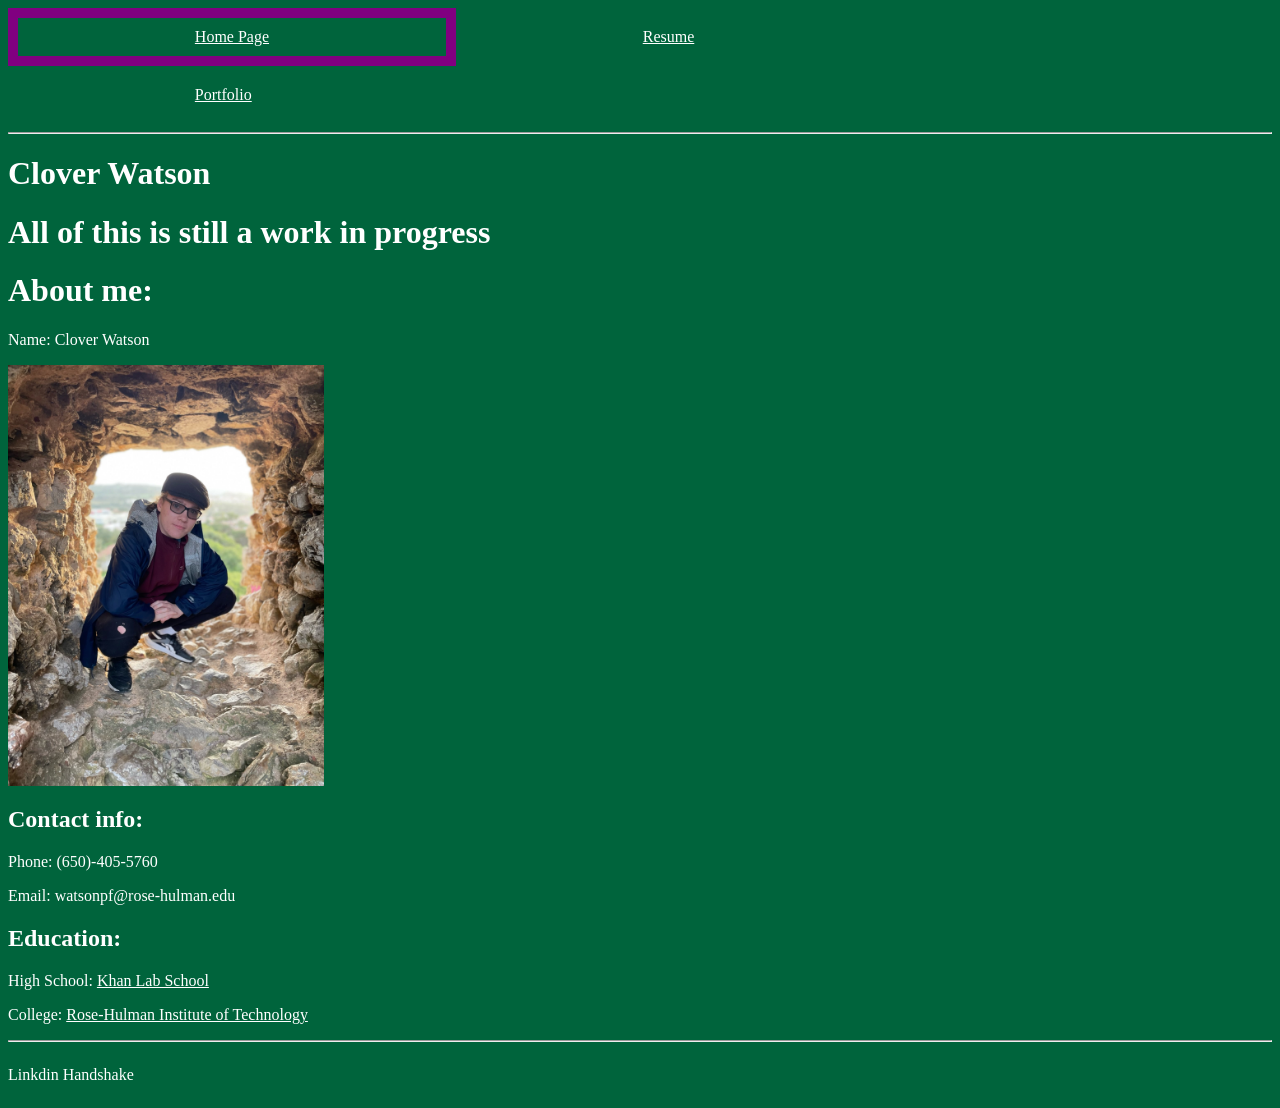
<file: index.html>
<html>
    <head>
        <title>Home Page</title>
        <link rel="stylesheet" href="./styles/styles.css">
    </head>
    
    <body>
        <header>
            <div class="nav">
                <p class=""><a href="./index.html" class="pageon">Home Page</a></p>
                <p class=""><a href="./resume.html" class="noton">Resume</a></p>
                <p class=""><a href="./portfolio.html" class="noton">Portfolio</a></p>
            </div>

            <div class="break"></div>
        </header>

        <hr>

        <h1>Clover Watson</h1>

        <main>
            <h1>All of this is still a work in progress</h1>
            <h1>About me:</h1>
            
            <p class="indent">Name: Clover Watson</p>
            
            <img src="resources/clover-image.jpg" id="pic-of-me" class="indent">

            <h2 class="indent">Contact info:</h2>
            <p class="double-indent">Phone: (650)-405-5760</p>
            <p class="double-indent">Email: watsonpf@rose-hulman.edu</p>

            <h2 class="indent">Education:</h2>
            <p class="double-indent">High School: <a href="https://khanlabschool.org/">Khan Lab School</a></p>
            <p class="double-indent">College: <a href="https://www.rose-hulman.edu/">Rose-Hulman Institute of Technology</a></p>
        </main>

        <hr>

        <footer>
            <div class="links">
                <p><a>Linkdin</a></p>
                <p><a>Handshake</a></p>
            </div>
        </footer>
    </body>
</html>
</file>
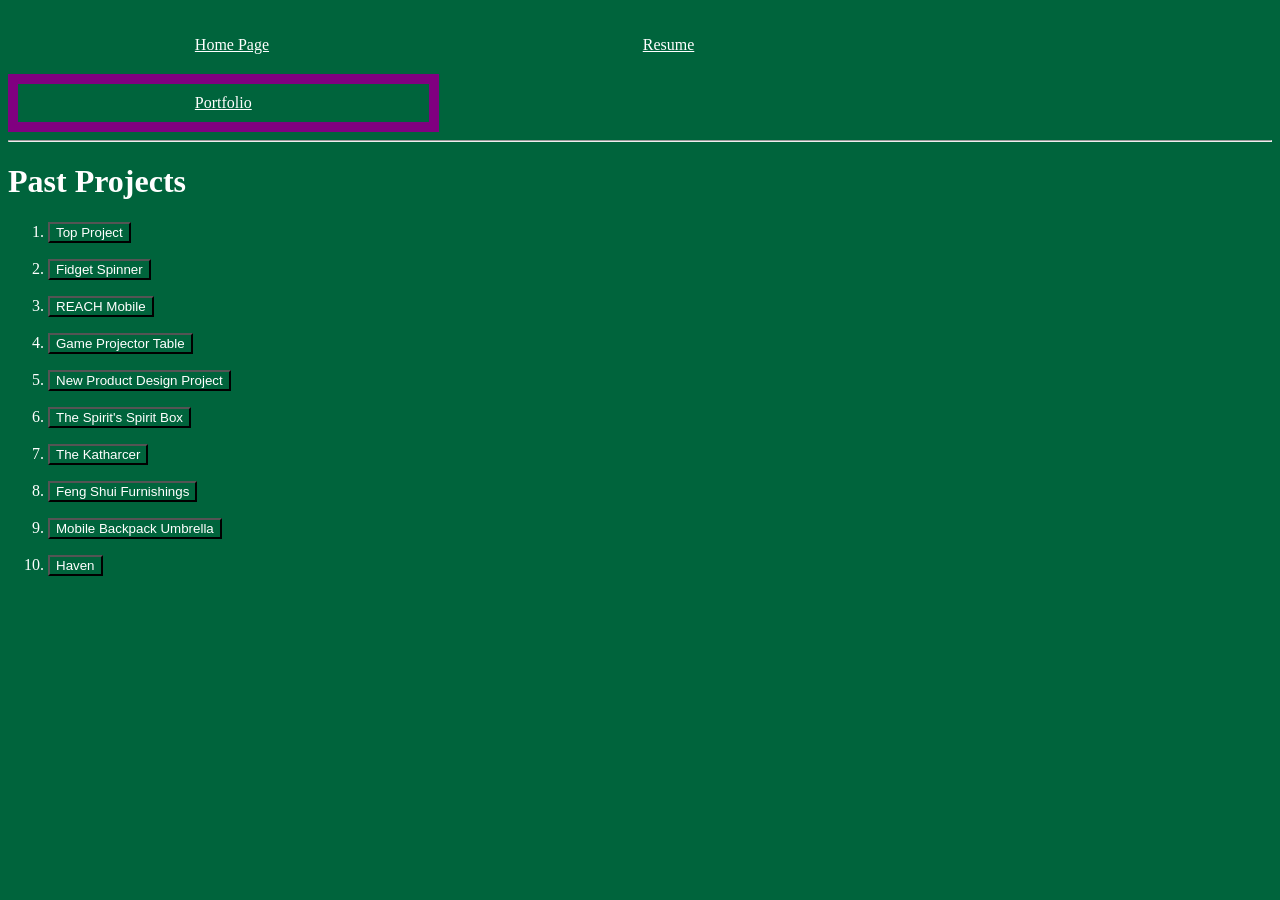
<file: portfolio.html>
<!DOCTYPE html>
<html lang="en">
    <head>
        <title>Portfolio</title>
        <link rel="stylesheet" href="./styles/styles.css">
        <script defer src="./scripts/portfoliobuttons.js"></script>
    </head>
    
    <body>
        <header>
            <div class="nav">
                <p class=""><a href="./index.html" class="noton">Home Page</a></p>
                <p class=""><a href="./resume.html" class="noton">Resume</a></p>
                <p class=""><a href="./portfolio.html" class="pageon">Portfolio</a></p>
            </div>

            <div class="break"></div>
        </header>

        <hr>

        <h1>Past Projects</h1>

        <ol class="portfolio-list">
            <li><button id="Top-Project" class="portfolio-button">Top Project</button></li>
            <ul id="Top-Project-desc" class="portfolio-desc" style="font-size: 0px;">
                <li>A brass top</li>
                <li>Made using a lathe</li>
                <!-- <li>Link</li> -->
                <li><img src="./resources/top-project-image.jpg" class="portfolio-img" id="Top-Project-image"></li>
            </ul>
            <li><button id="Fidget-Spinner" class="portfolio-button">Fidget Spinner</button></li>
            <ul id="Fidget-Spinner-desc" class="portfolio-desc" style="font-size: 0px;">
                <li>A 3D printed Fidget spinner</li>
                <li>Made using a 3D printer and SOLIDWORKS</li>
                <!-- <li>Link</li> -->
                <li><img src="./resources/fidget-spinner-image.jpg" class="portfolio-img" id="Fidget-Spinner-image"></li>
            </ul>
            <li><button id="REACH-Mobile" class="portfolio-button">REACH Mobile</button></li>
            <ul id="REACH-Mobile-desc" class="portfolio-desc" style="font-size: 0px;">
                <li>A toy car made for children with disabilities</li>
                <li>Made using SOLIDWORKS and a 3D printer</li>
                <!-- <li>Link</li> -->
                <li><img src="./resources/reach-mobile-image.jpg" class="portfolio-img" id="REACH-Mobile-image"></li>
            </ul>
            <li><button id="Game-Projector-Table" class="portfolio-button">Game Projector Table</button></li>
            <ul id="Game-Projector-Table-desc" class="portfolio-desc" style="font-size: 0px;">
                <li>A table that projects a board game table onto it</li>
                <li>Made using SOLIDWORKS, a 3D printer, and python</li>
                <!-- <li>Link</li> -->
                <li><img src="./resources/game-projector-table-image.png" class="portfolio-img" id="Game-Projector-Table-image"></li>
            </ul>
            <li><button id="NPD-Project" class="portfolio-button">New Product Design Project</button></li>
            <ul id="NPD-Project-desc" class="portfolio-desc" style="font-size: 0px;">
                <li>A specific product made for a company, NDA</li>
                <li>Made using a 3D printer and a soldering iron</li>
                <!-- <li>Link</li> -->
                <li>No photo available as this is under NDA</li>
            </ul>            
            <li><button id="The-Spirits-Spirit-Box" class="portfolio-button">The Spirit's Spirit Box</button></li>
            <ul id="The-Spirits-Spirit-Box-desc" class="portfolio-desc" style="font-size: 0px;">
                <li>A remote for a fictional character</li>
                <li>Made using a soldering iron, SOLIDWORKS, a 3D printer, and a Raspberry Pi Pico</li>
                <!-- <li>Link</li> -->
                <li><img src="./resources/the-spirits-spirit-box-image.jpg" class="portfolio-img" id="The-Spirits-Spirit-Box-image"></li>
            </ul>            
            <li><button id="The-Katharcer" class="portfolio-button">The Katharcer</button></li>
            <ul id="The-Katharcer-desc" class="portfolio-desc" style="font-size: 0px;">
                <li>A green wall that has modular components</li>
                <li>Made using SOLIDWORKS, Blender, and a 3D printer</li>
                <!-- <li>Link</li> -->
                <li><img src="./resources/the-katharcer-image.jpg" class="portfolio-img" id="The-Katharcer-image"></li>
            </ul>            
            <li><button id="Feng-Shui-Furnishings" class="portfolio-button">Feng Shui Furnishings</button></li>
            <ul id="Feng-Shui-Furnishings-desc" class="portfolio-desc" style="font-size: 0px;">
                <li>A program made to teach people about the principals of Feng Shui in both English and Spanish</li>
                <li>Made using Java and Figma</li>
                <!-- <li>Link</li> -->
                <li><img src="./resources/feng-shui-furnishings-image.png" class="portfolio-img" id="Feng-Shui-Furnishings-image"></li>
            </ul>            
            <li><button id="Mobile-Backpack-Umbrella" class="portfolio-button">Mobile Backpack Umbrella</button></li>
            <ul id="Mobile-Backpack-Umbrella-desc" class="portfolio-desc" style="font-size: 0px;">
                <li>An umbrella that fits into a backpack and can be opened up in the backpack</li>
                <li>Made using woodworking tools and SOLIDWORKS</li>
                <!-- <li>Link</li> -->
                <li><img src="./resources/moblie-backpack-umbrella-image.jpg" class="portfolio-img" id="Mobile-Backpack-Umbrella-image"></li>
            </ul>            
            <li><button id="Haven" class="portfolio-button">Haven</button></li>
            <ul id="Haven-desc" class="portfolio-desc" style="font-size: 0px;">
                <li>A sculpture made as part of my time at <a href="./work-and-volunteer/flg.html">Flaming Lotus Girls</a></li>
                <li>Made using SOLIDWORKS, metalworking, and Python</li>
                <!-- <li>Link</li> -->
                <li><img src="./resources/Haven-image.png" class="portfolio-img" id="Haven-image"></li>
            </ul>            
        </ol>
    </body>
</html>
</file>
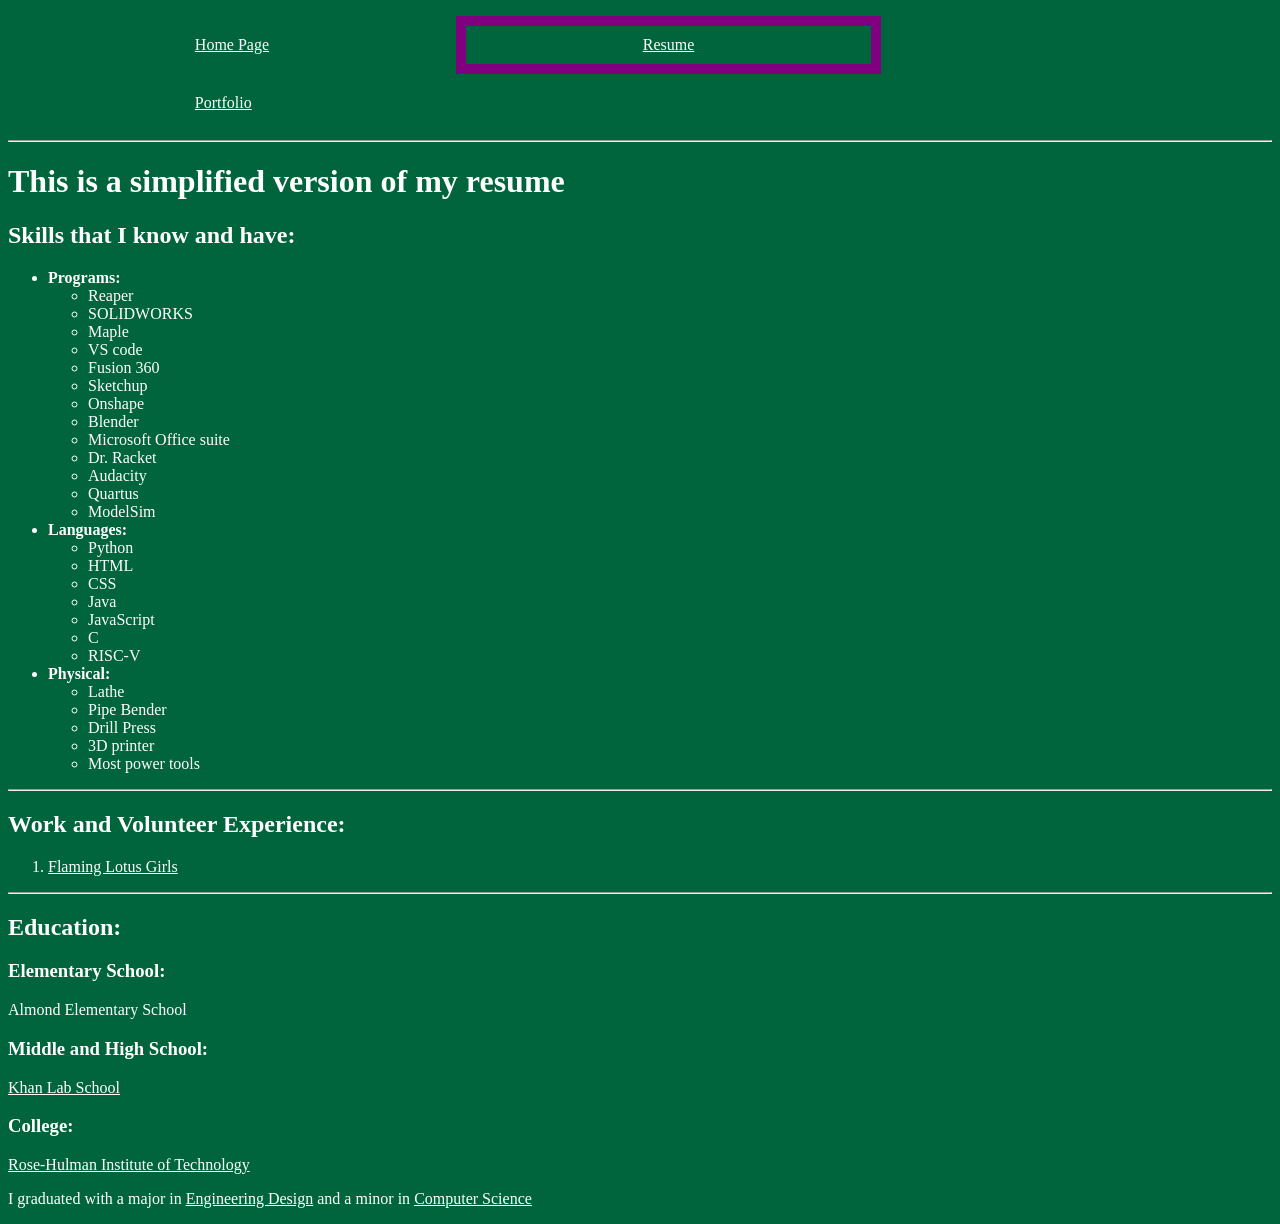
<file: resume.html>
<!DOCTYPE html>
<html lang="en">
    <head>
        <title>My resume</title>
        <link rel="stylesheet" href="./styles/styles.css">
    </head>
    <body>
        <header>
            <div class="nav">
                <p class=""><a href="./index.html" class="noton">Home Page</a></p>
                <p class=""><a href="./resume.html" class="pageon">Resume</a></p>
                <p class=""><a href="./portfolio.html" class="noton">Portfolio</a></p>
            </div>

            <div class="break"></div>
        </header>

        <hr>
        <h1>This is a simplified version of my resume</h1>
        <h2>
            Skills that I know and have:
        </h2>

        <ul>
            <li>
                <strong>Programs:</strong>
            </li>
            <ul>
                <li>Reaper</li>
                <li>SOLIDWORKS</li>
                <li>Maple</li>
                <li>VS code</li>
                <li>Fusion 360</li>
                <li>Sketchup</li>
                <li>Onshape</li>
                <li>Blender</li>
                <li>Microsoft Office suite</li>
                <li>Dr. Racket</li>
                <li>Audacity</li>
                <li>Quartus</li>
                <li>ModelSim</li>
            </ul>
            <li>
                <strong>Languages:</strong>
            </li>
            <ul>
                <li>Python</li>
                <li>HTML</li>
                <li>CSS</li>
                <li>Java</li>
                <li>JavaScript</li>
                <li>C</li>
                <li>RISC-V</li>
            </ul>

            <li>
                <strong>Physical:</strong>
            </li>
            <ul>
                <li>Lathe</li>
                <li>Pipe Bender</li>
                <li>Drill Press</li>
                <li>3D printer</li>
                <li>Most power tools</li>
            </ul>
        </ul>

        <hr>

        <h2>Work and Volunteer Experience:</h2>
        
        <ol>
            <li><a href="work-and-volunteer/flg.html">Flaming Lotus Girls</a></li>
        </ol>

        <hr>

        <h2>Education:</h2>
        
        <h3>Elementary School:</h3>
        <p>Almond Elementary School</p>

        <h3>Middle and High School:</h3>
        <a href="https://khanlabschool.org/">Khan Lab School</a>

        <h3>College:</h3>
        <a href="https://www.rose-hulman.edu/">Rose-Hulman Institute of Technology</a>
        <p>I graduated with a major in <a href="https://www.rose-hulman.edu/academics/degrees-and-programs/engineering-design/index.html">Engineering Design</a> and a minor in <a href="https://www.rose-hulman.edu/academics/academic-departments/computer-science-software-engineering/index.html">Computer Science</a></p>
    </body>
</html>
</file>
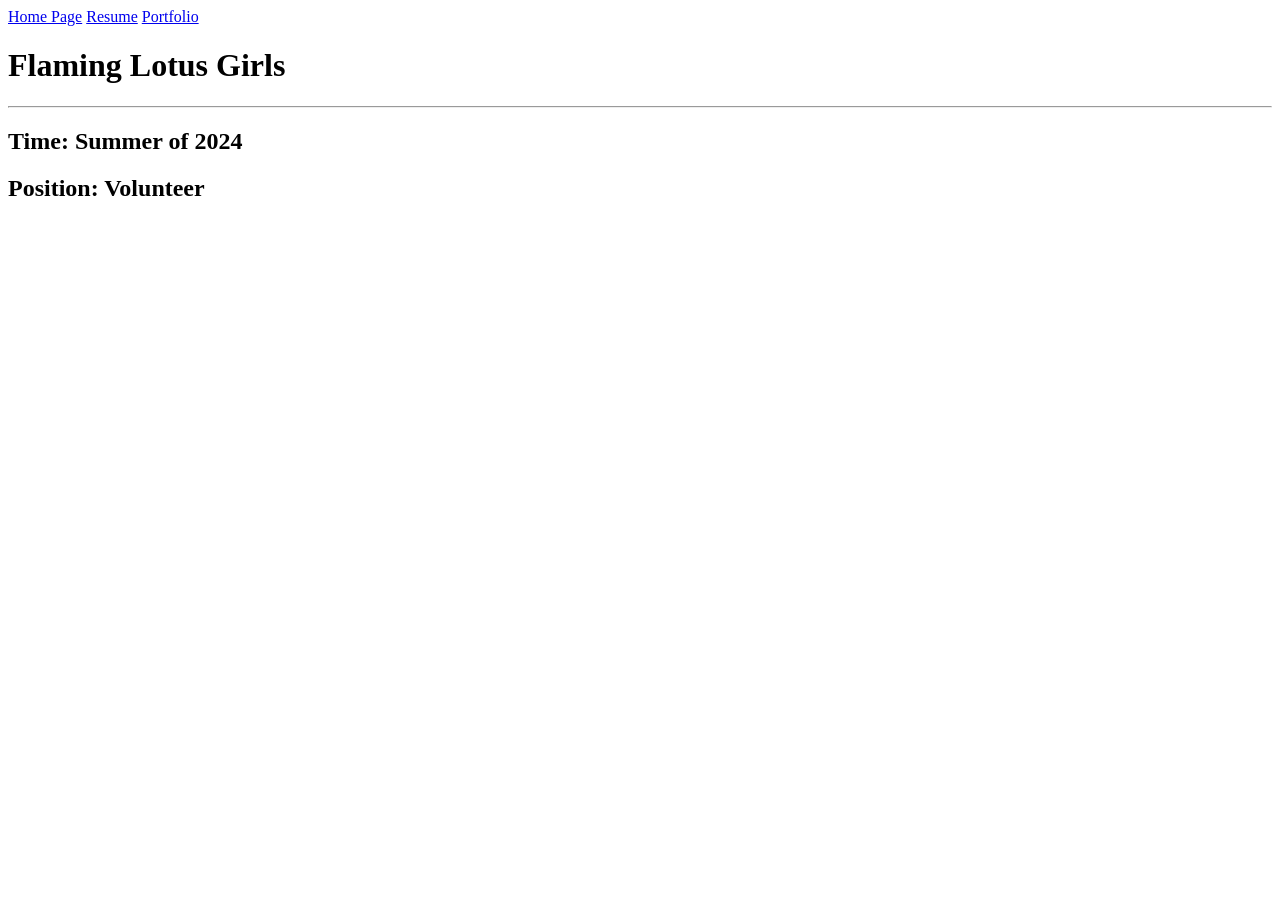
<file: work-and-volunteer/flg.html>
<html>
    <head>
        <title>Flaming Lotus Girls</title>
    </head>
    
    <body>
        <header>
            <p>
                <a href="../index.html">Home Page</a>
                <a href="../resume.html">Resume</a>
                <a href="../portfolio.html">Portfolio</a>
            </p>
        </header>
        <h1>Flaming Lotus Girls</h1>

        <hr>

        <h2>Time: Summer of 2024</h2>
        <h2>Position: Volunteer</h2>
    </body>
</html>
</file>
<file: styles/styles.css>
:root{
    background-color: #00643c;
    color: white;
}

a{
    color: white;
}

button{
    background-color: #00643c;
    color: white;
}

img {
    width: 25%;
}

.portfolio-desc{
    /* visibility: collapse; */
    font-size:0px;
    margin:5px;
    padding:3px;

}

.portfolio-img {
    width:0px;
    
}

.centered {
    text-align: center;
}

.nav p a {
    box-sizing: border-box;
    float: left;
    /* display: inline-block; */
    padding: 10px 13.991%;
}

.links p {
    display: inline-block;
}

.pageon {
    border: purple solid 10px;
}

.noton {
    border: #00643c solid 10px;
}

.break {
    clear:both;
}
</file>
